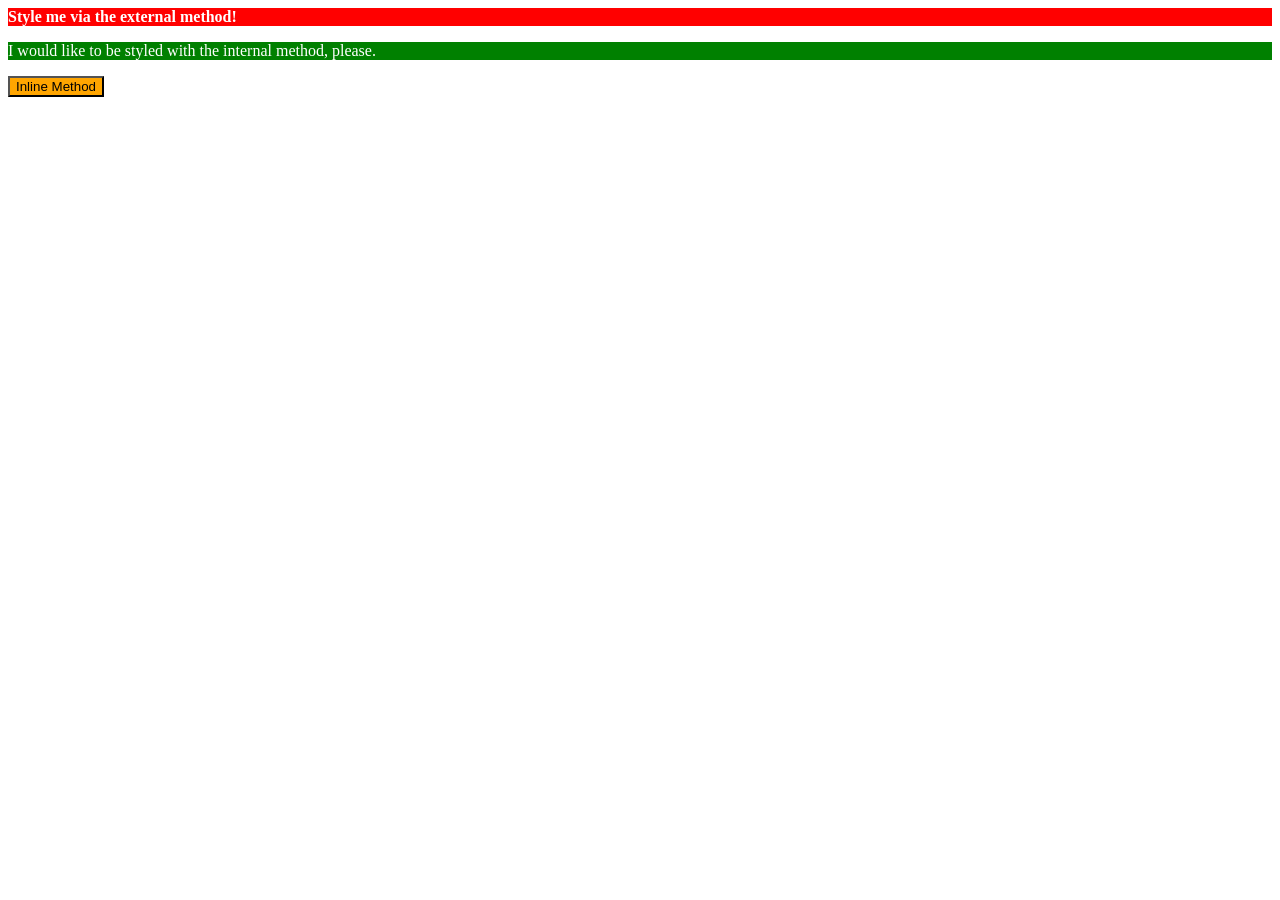
<file: foundations/intro-to-css/01-css-methods/index.html>
<!DOCTYPE html>
<html lang="en">
  <head>
    <meta charset="UTF-8">
    <meta http-equiv="X-UA-Compatible" content="IE=edge">
    <meta name="viewport" content="width=device-width, initial-scale=1.0">
    <link rel="stylesheet" href="style.css">
    <title>Methods for Adding CSS</title>
    
    <style>
      p{
        background-color: green;
        color: white;
        font-size: 18 px;
       }
    </style>
  </head>
  <body>
    <div>Style me via the external method!</div>
    <p>I would like to be styled with the internal method, please.</p>
    
    
    <button style="background-color: orange; font-size: 18 px;">Inline Method</button>
    
    
  </body>
</html>
</file>
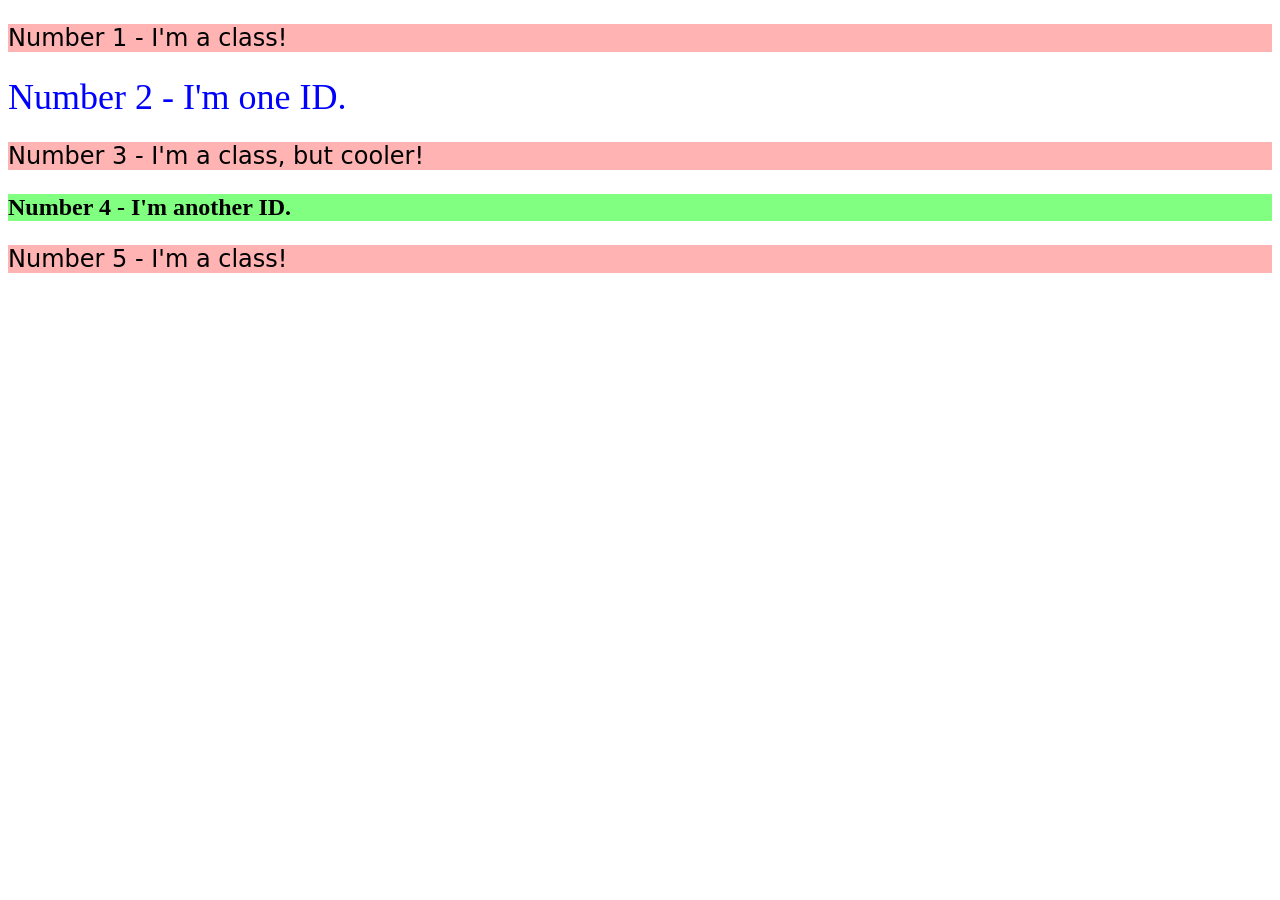
<file: foundations/intro-to-css/02-class-id-selectors/index.html>
<!DOCTYPE html>
<html lang="en">
  <head>
    <meta charset="UTF-8">
    <meta http-equiv="X-UA-Compatible" content="IE=edge">
    <meta name="viewport" content="width=device-width, initial-scale=1.0">
    <title>Class and ID Selectors</title>
    <link rel="stylesheet" href="style.css">
  </head>
  <body>
    <p class="bg-color">Number 1 - I'm a class!</p>
    <div id="txt-color">Number 2 - I'm one ID.</div>
    <p class="bg-color font-size">Number 3 - I'm a class, but cooler!</p>
    <div id="bg-color">Number 4 - I'm another ID.</div>
    <p class="bg-color">Number 5 - I'm a class!</p>
  </body>
</html>
</file>
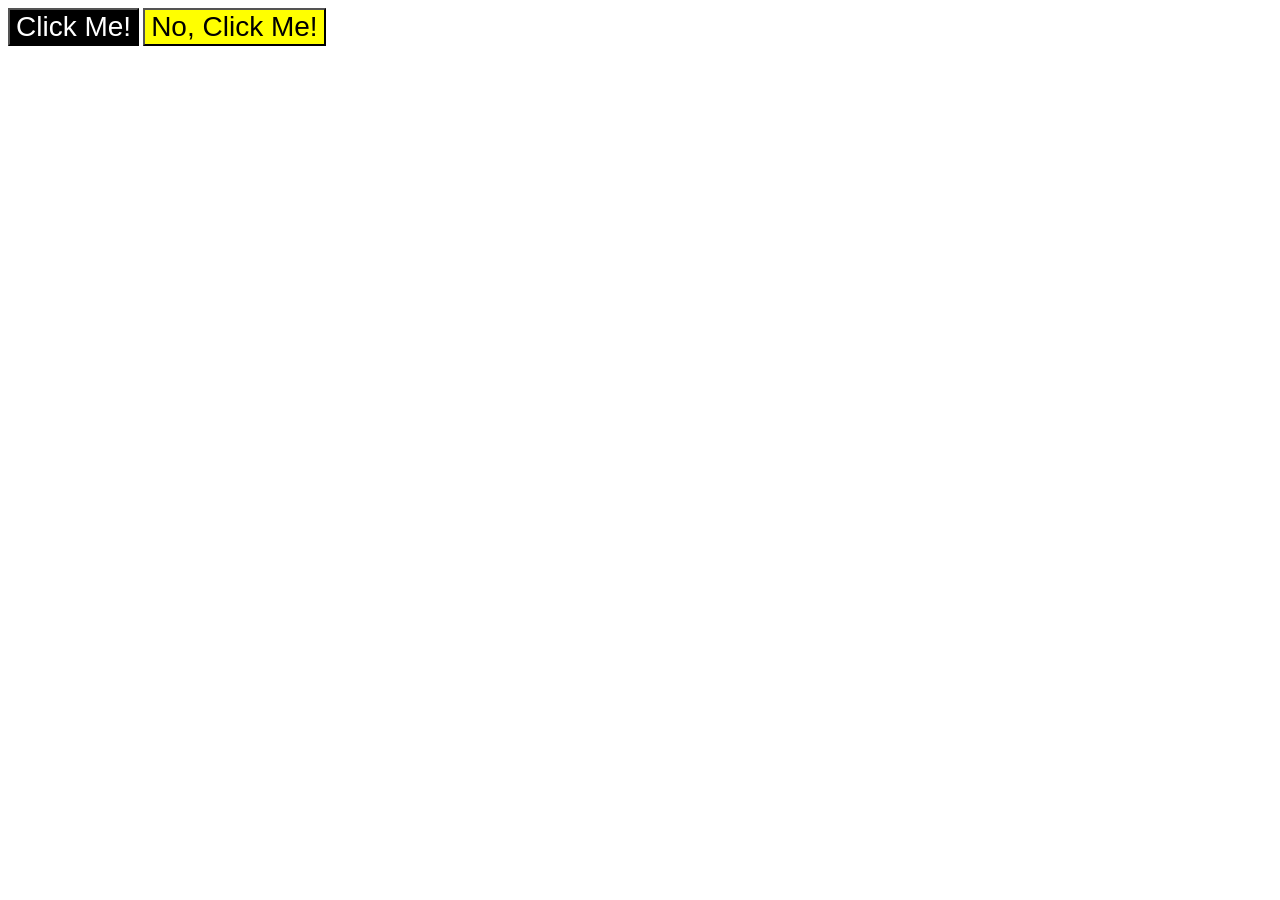
<file: foundations/intro-to-css/03-grouping-selectors/index.html>
<!DOCTYPE html>
<html lang="en">
  <head>
    <meta charset="UTF-8">
    <meta http-equiv="X-UA-Compatible" content="IE=edge">
    <meta name="viewport" content="width=device-width, initial-scale=1.0">
    <title>Grouping Selectors</title>
    <link rel="stylesheet" href="style.css">
  </head>
  <body>
    <button class="bg-color">Click Me!</button>
    <button class="bgg-color">No, Click Me!</button>
  </body>
</html>
</file>
<file: foundations/intro-to-css/01-css-methods/style.css>
div {
  background-color: red;
  color: white;
  font-size: 32 px
  text-align: center;
  font-weight: bold;
}
</file>
<file: foundations/intro-to-css/02-class-id-selectors/style.css>
/* Add CSS Styling */
.bg-color {
  background-color: #ffb3b3;
  font-family: Verdana, "DejaVu Sans", sans-serif;
  font-size: 24px;
}

.font-size {
  font-size: 24px;
}

#txt-color {
  color: blue;
  font-size: 36px;
}

#bg-color{
  background-color: #80ff80;
  font-size: 24px;
  font-weight: bold;
}
</file>
<file: foundations/intro-to-css/03-grouping-selectors/style.css>
/* Add CSS Styling */
.bg-color {
  background-color: black;
  color:white;
}

.bgg-color{
  background-color: yellow;
  color: black;
}

.bgg-color, .bg-color{
  font-family: Helvetica, 'Times New Roman', sans-serif;
  font-size: 28px;
}
</file>
